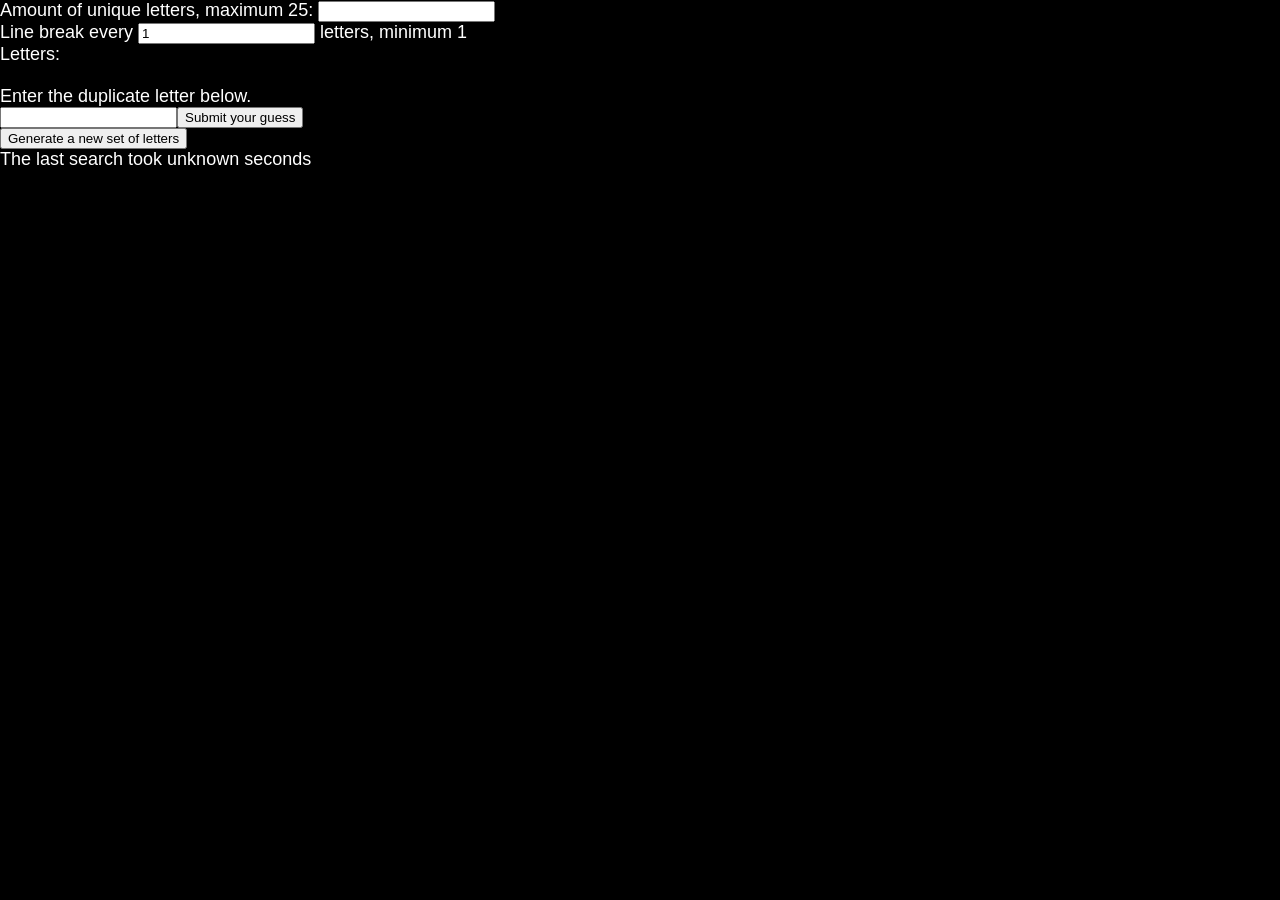
<file: index.html>
<html lang="en">
  <head>
    <title>Spot the Copy</title>
    
    <!-- stylesheet import -->
    <link rel="stylesheet" href="style.css">
    
    <script src="main.js" defer></script>
    
    <meta name="viewport" content="width=device-width, initial-scale=1">
  </head>
  <body>
    Amount of unique letters, maximum 25: <input type="number" id="uniquechar"><br>
    Line break every <input type="number" id="linebreak" value="1"> letters, minimum 1<br>
    Letters:<br>
    <span id="payload" style="font-family: monospace;">
    </span><br>
    Enter the duplicate letter below.<br>
    <input type="text" id="playerguess"><button onclick="submit()">Submit your guess</button><br>
    <button onclick="generate()">
      Generate a new set of letters
    </button><br>
    The last search took <span id="lasttime">unknown</span> seconds<br>
  </body>
</html>
</file>
<file: style.css>
html {
  color: white;
  font-size: 18px;
  font-family: Arial, sans-serif
}
body {
  margin: 0;
  padding: 0;
  border: 0;
  border-radius: 0;
  background: #000000;
}
button {
  touch-action: manipulation;
}
</file>
